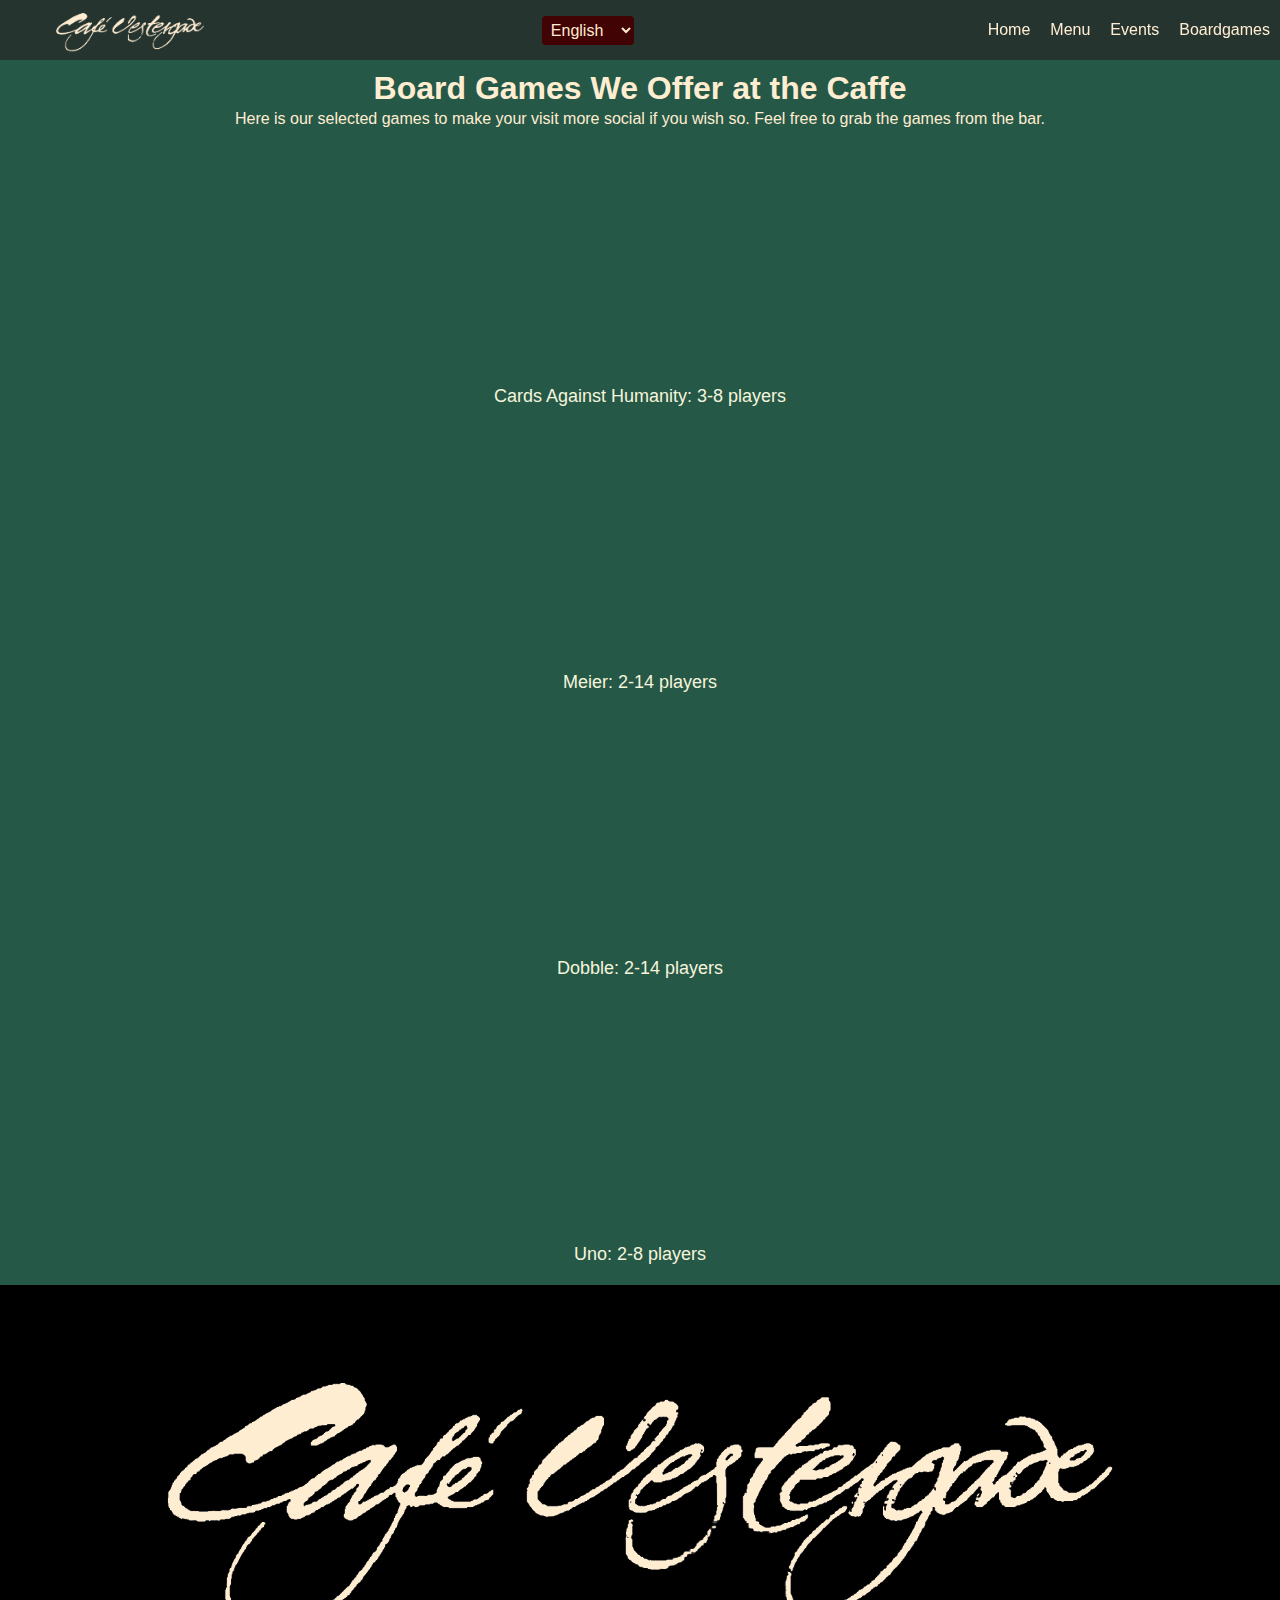
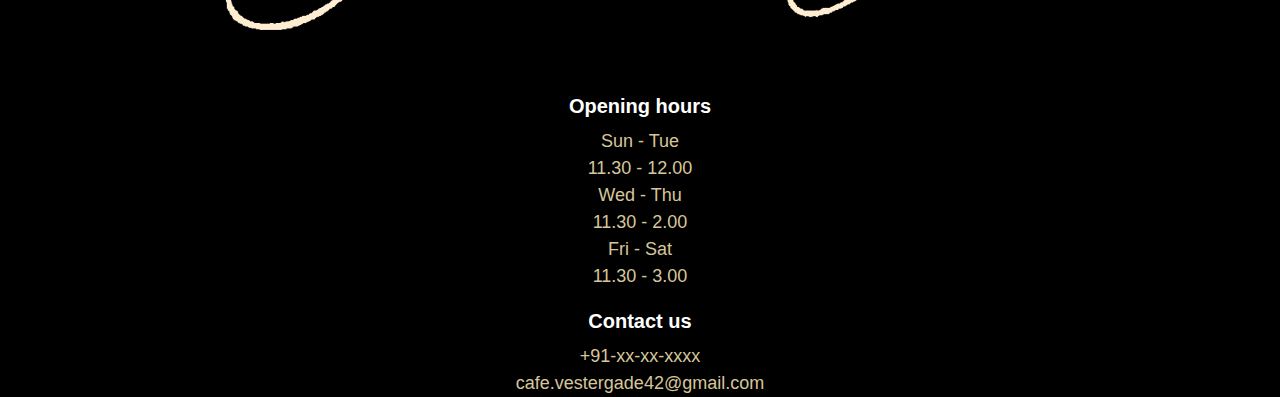
<file: pages/BoardgamePage.html>
<!DOCTYPE html>
<html lang="en">
  <head>
    <meta charset="UTF-8" />
    <meta name="viewport" content="width=device-width, initial-scale=1.0" />
    <title>Boardgames</title>
    <link rel="stylesheet" href="../css/boardgame.css" />
    <link rel="stylesheet" href="../css/footer.css" />
    <link rel="stylesheet" href="../css/navbar.css" />
  </head>
  <body>
    <header>
      <!--nav bar start (add javascript link on each page)-->
      <nav class="navbar">
        <div class="brand-logo">
          <a href="index.html">
            <img
              src="../resources/cafe vestergade_logo_no numbers_cream.png"
              alt="logo"
            />
          </a>
        </div>
        <div class="language-selector">
          <select id="language" onchange="changeLanguage()">
            <option value="en">English</option>
            <option value="es">Español</option>
            <option value="fr">Français</option>
          </select>
        </div>
        <a
          href="javascript:void(0);"
          class="toggle-button"
          onclick="toggleMenu()"
        >
          <span class="bar"></span>
          <span class="bar"></span>
          <span class="bar"></span>
        </a>
        <div class="navbar-links" id="navbarLinks">
          <ul>
            <li><a href="../index.html">Home</a></li>
            <li><a href="../pages/MenuPage.html">Menu</a></li>
            <li><a href="../pages/EventPage.html">Events</a></li>
            <li><a href="../pages/BoardgamePage.html">Boardgames</a></li>
          </ul>
        </div>
      </nav>
      <!--nav bar end-->
    </header>
    <main>
      <h1>Board Games We Offer at the Caffe</h1>

      <div class="box-text">
        <p>
          Here is our selected games to make your visit more social if you wish
          so. Feel free to grab the games from the bar.
        </p>
      </div>

      <div class="flex-container">
        <div class="video-section">
          <iframe
            src="https://www.youtube.com/embed/Uyciy8LmmXg"
            allowfullscreen
          ></iframe>
          <div class="headline">Cards Against Humanity: 3-8 players</div>
        </div>

        <div class="video-section">
          <iframe
            src="https://www.youtube.com/embed/2QZZbN4AbLI"
            allowfullscreen
          ></iframe>
          <div class="headline">Meier: 2-14 players</div>
        </div>

        <div class="video-section">
          <iframe
            src="https://www.youtube.com/embed/8TfDH0Rnpyc"
            allowfullscreen
          ></iframe>
          <div class="headline">Dobble: 2-14 players</div>
        </div>

        <div class="video-section">
          <iframe
            src="https://www.youtube.com/embed/sWoSZmHsCls"
            allowfullscreen
          ></iframe>
          <div class="headline">Uno: 2-8 players</div>
        </div>
      </div>
    </main>
    <footer>
      <div class="footer-container">
        <img
          src="../resources/cafe vestergade_logo_no numbers_cream.png"
          alt="Cafe VesterGade"
          class="footer-logo"
        />
        <div class="opening-hours">
          <h3>Opening hours</h3>
          <p>
            Sun - Tue <br />
            11.30 - 12.00
          </p>
          <p>
            Wed - Thu <br />
            11.30 - 2.00
          </p>
          <p>
            Fri - Sat <br />
            11.30 - 3.00
          </p>
        </div>
        <div class="contact-us">
          <h3>Contact us</h3>
          <p>+91-xx-xx-xxxx</p>
          <p>cafe.vestergade42@gmail.com</p>
        </div>
      </div>
    </footer>
    <script src="../javascript.js"></script>
  </body>
</html>
</file>
<file: css/boardgame.css>
/* General page styles */
body {
  font-family: Arial, sans-serif;
  margin: 0;
  background-color: #265847;
}

main {
  padding-top: 70px;
  padding-left: 20px;
  padding-right: 20px;
}

h1 {
  text-align: center;
  color: #ffedd2;
  font-family: "El Messiri", sans-serif;
}

p {
  text-align: center;
  color: #ffedd2;
}

.video-section {
  display: flex;
  flex-direction: column; /* Stack video and text vertically */
  align-items: center; /* Center everything */
  padding: 10px;
  width: 90%; /* Full width */
  margin-bottom: 30px; /* Space between video sections */
}

.video-section iframe {
  width: 100%; /* Full width for the video */
  height: auto; /* Keep aspect ratio */
  max-width: 400px; /* Limit the max size of video */
  align-items: center;
  border: none;
}

.headline {
  margin-top: 10px; /* Space between video and headline */
  color: #f5f5dc; /* Beige color for headlines */
  text-align: center; /* Center headline text */
  font-size: 18px; /* Adjust font size */
}

.box-text p {
  margin: 0;
  font-size: 1rem;
  line-height: 1.5;
}

/* For larger screens */
@media (min-width: 768px) {
  .video-section {
    width: 80%; /* Adjust width as needed */
    margin: 10px auto; /* Center sections */
    .video-section:nth-child(odd) {
      flex-direction: row; /* Odd sections: video on the left, text on the right */
    }

    .video-section:nth-child(even) {
      flex-direction: row-reverse; /* Even sections: video on the right, text on the left */
    }
  }

  .video-section iframe {
    width: 400px; /* Set fixed width for videos */
    height: 225px; /* Aspect ratio */
  }

  .headline {
    margin-left: 20px; /* Space between video and headline for odd sections */
    margin-right: 20px; /* Space for even sections */
    color: #f5f5dc; /* Beige color for headlines */
  }
}
</file>
<file: css/footer.css>
footer {
    background-color: #000;
    color: #fff;
}

.footer-container {
    display: flex;
    flex-direction: column;
    align-items: center;
    text-align: center;
}

.footer-logo {
    width: 80%;
    height: auto;
}

.opening-hours h3, .contact-us h3, .footer-right h3 {
    font-size: 20px;
    margin-bottom: 10px;
    margin-top: 20px;
}

.opening-hours p, .contact-us p {
    font-size: 18px;
    color: #d7c69a;
    line-height: 1.5;
}
</file>
<file: css/navbar.css>
:root {
    --primary-color: #265847; /* Background color for body */
    --secondary-color: #ffedd2; /* Light cream color */
    --text-color: #808f85; /* Grayish text color */
    --button-border-color: #ffffff; /* White border for buttons */
    --button-bg-color: transparent; /* Transparent button background */
    --event-bg-color: rgba(36, 9, 9, 0.89); /* Background for event date */
    --image-bg-color: #0a1a143d; /* Transparent overlay for images */
    --navbar-bg-color: rgba(38, 88, 71, 0.9); /* Navbar background */
    --navbar-link-hover-color: #ddd; /* Hover color for navbar links */
    --select-bg-color: rgb(65, 3, 3); /* Background for language selector */
    --scrollbar-color: transparent; /* Scrollbar color */
  }
  
  * {
    font-family: "Montserrat", sans-serif;
    margin: 0;
    padding: 0;
  }
/* Navbar Styles */
.navbar {
    display: flex;
    justify-content: space-between;
    align-items: center;
    background-color: rgba(39, 37, 37, 0.7);
    backdrop-filter: blur(3px);
    padding: 10px;
    position: fixed;
    top: 0;
    width: 100%;
    z-index: 1000;
    box-sizing: border-box;
    height: 60px;
  }
  
  .brand-logo img {
    width: 160px;
    height: auto;
    padding-left: 40px;
  }
  
  .language-selector {
    margin-right: 2px;
  }
  
  .language-selector select {
    padding: 5px;
    font-size: 1rem;
    border: none;
    border-radius: 4px;
    background-color: var(--select-bg-color);
    color: var(--secondary-color);
  }
  
  /* Hamburger Menu */
  .toggle-button {
    display: none;
    flex-direction: column;
    justify-content: space-between;
    width: 30px;
    height: 21px;
  }
  
  .toggle-button .bar {
    height: 3px;
    width: 100%;
    background-color: var(--secondary-color);
    border-radius: 10px;
  }
  
  /* Navbar Links */
  .navbar-links {
    display: flex;
    justify-content: space-between;
    align-items: center;
  }
  
  .navbar-links.active {
    display: flex;
    position: absolute;
    top: 60px;
    left: 0;
    width: 100%;
    background-color: var(--navbar-bg-color);
    flex-direction: column;
  }
  
  .navbar-links ul {
    list-style: none;
    padding: 0;
    margin: 0;
    display: flex;
  }
  
  .navbar-links ul li {
    margin-left: 20px;
  }
  
  .navbar-links ul li a {
    text-decoration: none;
    color: var(--secondary-color);
    font-size: 1rem;
  }
  
  .navbar-links ul li a:hover {
    color: var(--navbar-link-hover-color);
  }
  
  .content {
    padding-top: 70px;
    padding-left: 20px;
    padding-right: 20px;
  }
  
  @media (max-width: 768px) {
    .toggle-button {
      display: flex;
      display: flex;
    }
  
    .navbar-links {
      display: none;
      width: 100%;
      display: none;
      width: 100%;
    }
  
    .navbar-links ul {
      flex-direction: column;
      width: 100%;
      flex-direction: column;
      width: 100%;
    }
  
    .navbar-links ul li {
      text-align: center;
      width: 100%;
      margin: 10px 0;
      text-align: center;
      width: 100%;
      margin: 10px 0;
    }
  
    .navbar-links ul li a {
      font-size: 1.2rem;
      padding: 10px;
      display: block;
      font-size: 1.2rem;
      padding: 10px;
      display: block;
    }
  
    .navbar-links.active {
      display: flex;
      display: flex;
    }
  }
  /*end navbar css */
</file>
